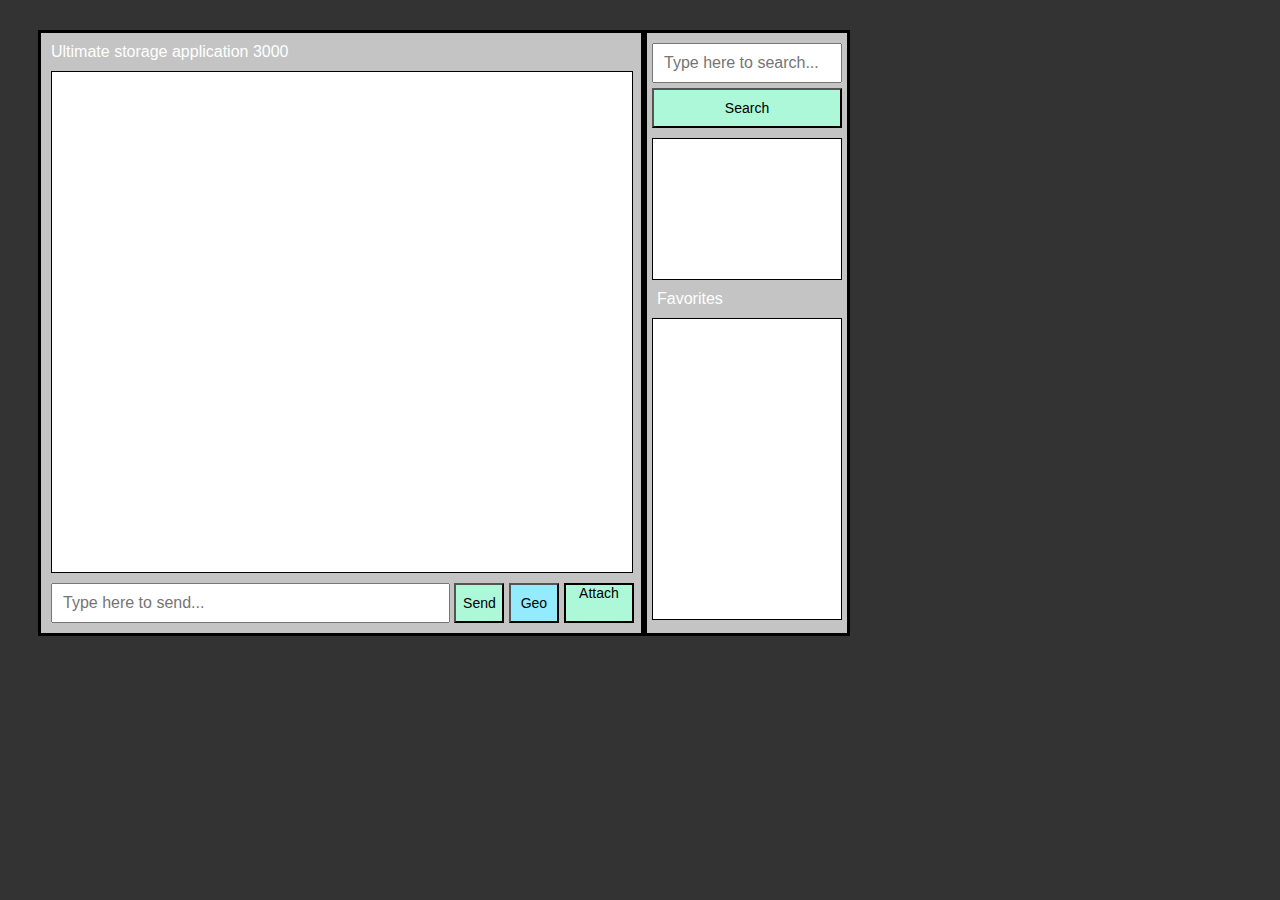
<file: index.html>
<!doctype html><html lang="en"><head><meta charset="UTF-8"><meta name="viewport" content="width=device-width,initial-scale=1"><meta http-equiv="X-UA-Compatible" content="ie=edge"><title>Document</title><link href="main.css" rel="stylesheet"></head><body><section class="usa3000"><div class="main"><p class="label">Ultimate storage application 3000</p><div class="messages"></div><div class="controls"><form class="send"><input class="textInput" placeholder="Type here to send..." required> <button class="sendButton">Send</button> <button class="geoButton">Geo</button></form><form class="file"><input class="attachButton" type="file"></form></div></div><div class="tools"><form class="search"><input class="searchInput" placeholder="Type here to search..." required> <button class="searchButton">Search</button></form><div class="searchResult"></div><p class="favoritesLabel">Favorites</p><div class="favoritesField"></div></div></section><script src="main.js"></script></body></html>
</file>
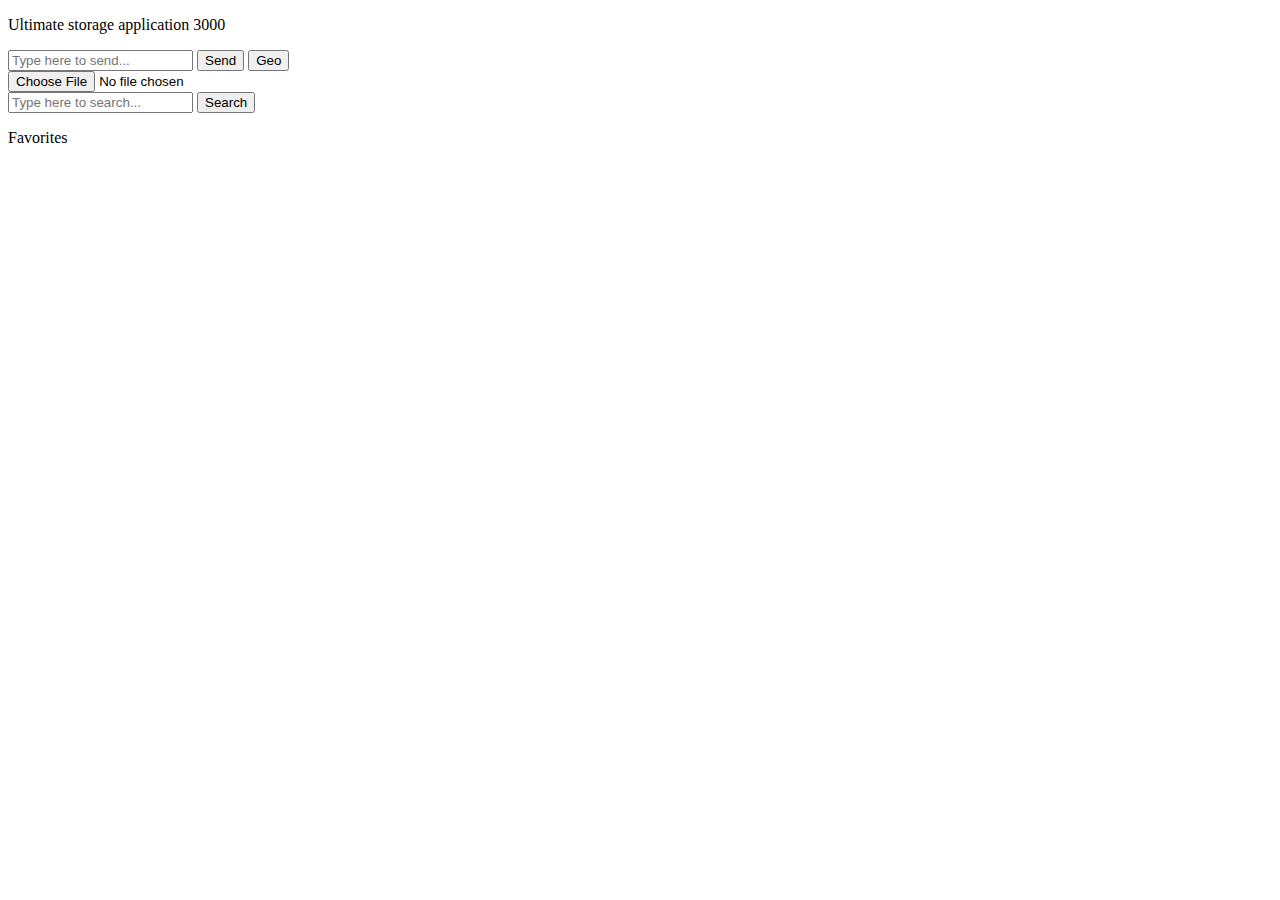
<file: src/index.html>
<!DOCTYPE html>
<html lang="en">
<head>
  <meta charset="UTF-8">
  <meta name="viewport" content="width=device-width, initial-scale=1.0">
  <meta http-equiv="X-UA-Compatible" content="ie=edge">
  <title>Document</title>
</head>
<body>
  <section class="usa3000">
    <div class="main">
      <p class="label">Ultimate storage application 3000</p>
      <div class="messages">
      </div>
      <div class="controls">
        <form class="send">
          <input type="text" class="textInput" placeholder="Type here to send..." required>
          <button class="sendButton">Send</button>
          <button class="geoButton">Geo</button>
        </form>
        <form class="file">
          <input class="attachButton" type="file">
        </form>
      </div>
    </div>
    <div class="tools">
      <form class="search">
        <input type="text" class="searchInput" placeholder="Type here to search..." required>
        <button class="searchButton">Search</button>
      </form>
      <div class="searchResult">
      </div>
      <p class="favoritesLabel">Favorites</p>
      <div class="favoritesField">
      </div>
    </div>
  </section>
</body>
</html>
</file>
<file: main.css>
body{font-size:16px;font-family:Roboto,sans-serif;background-color:#333}.usa3000{display:flex;flex-direction:row;margin-top:30px;margin-left:30px}.main{width:600px;height:600px;background-color:#c4c4c4;border:3px solid #000}.label{color:#fff;margin-left:10px;margin-top:10px;margin-bottom:10px}.messages{width:580px;height:500px;background-color:#fff;border:1px solid #000;margin-left:10px;overflow:scroll;overflow-x:hidden}.controls{display:flex;margin-left:10px;margin-top:10px}.textInput{font-size:16px;font-family:Roboto,sans-serif;width:385px;height:36px;padding:0 0 0 10px}.sendButton{cursor:pointer;font-size:14px;width:50px;height:40px;background-color:#adf8d8}.attachButton{width:70px}.attachButton:before{position:absolute;content:"Attach";display:block;text-align:center;cursor:pointer;font-size:14px;width:70px;height:40px;background-color:#adf8d8;box-sizing:border-box;border:2px solid #000}.file{height:40px;position:relative}.geoButton{cursor:pointer;font-size:14px;width:50px;height:40px;background-color:#95ebfe;margin-right:5px}.tools{width:200px;height:600px;background-color:#c4c4c4;border:3px solid #000}.searchInput{font-size:16px;font-family:Roboto,sans-serif;width:176px;height:36px;padding:0 0 0 10px;margin-top:10px;margin-left:5px}.searchButton{cursor:pointer;font-size:14px;width:190px;height:40px;background-color:#adf8d8;margin-left:5px;margin-top:5px}.searchResult{width:188px;height:140px;background-color:#fff;border:1px solid #000;margin-left:5px;margin-top:10px;overflow:scroll;overflow-x:hidden}.favoritesLabel{color:#fff;margin-left:10px;margin-top:10px;margin-bottom:10px}.favoritesField{width:188px;height:300px;background-color:#fff;border:1px solid #000;margin-left:5px;margin-top:10px;overflow:scroll;overflow-x:hidden}.favorite,.result{width:140px;height:20px;padding:10px}.favorite,.message,.result{border:1px solid #000;margin:10px}.message{display:flex;flex-direction:row;align-items:center;width:480px;height:80px;padding-left:10px}.favoriteButtonOff{background-color:#c4c4c4;color:#fff}.favoriteButtonOff,.favoriteButtonOn{cursor:pointer;font-size:14px;width:50px;height:40px;margin-left:auto;margin-right:5px}.favoriteButtonOn{background-color:#adf8d8}.image{width:240px;height:60px;object-fit:cover}.downloadButton{cursor:pointer;font-size:14px;width:100px;height:40px;background-color:#95ebfe;margin-left:70px}
</file>
